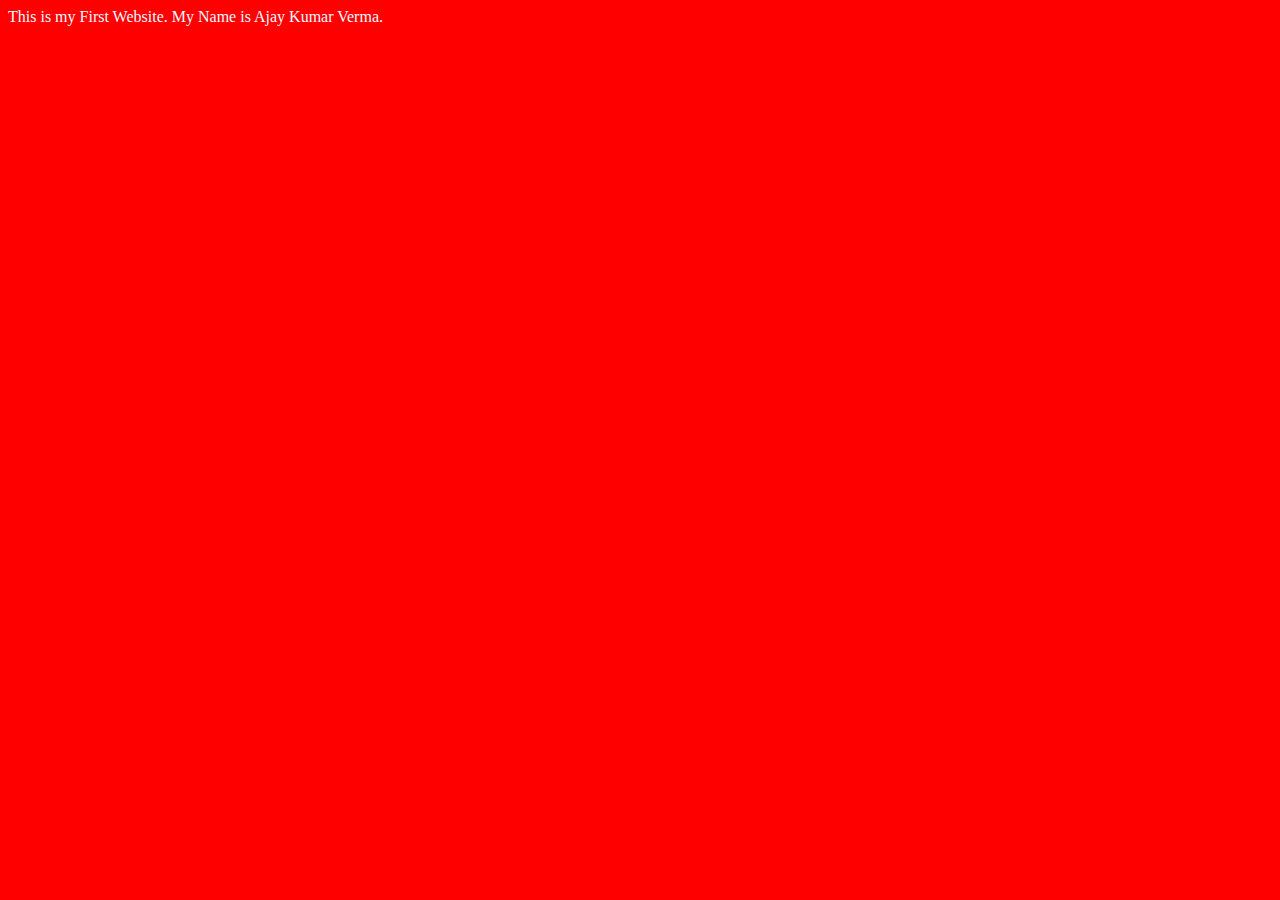
<file: HTML_&_CSS/Day01/index.html>
<!DOCTYPE html>
<html lang="en">
<head>
    <meta charset="UTF-8">
    <meta name="viewport" content="width=device-width, initial-scale=1.0">
    <title>Website</title>
    <link rel="stylesheet" href="style.css">
</head>
<body>
    This is my First Website. My Name is Ajay Kumar Verma.
    <script src="script.js"></script>
</body>
</html>
</file>
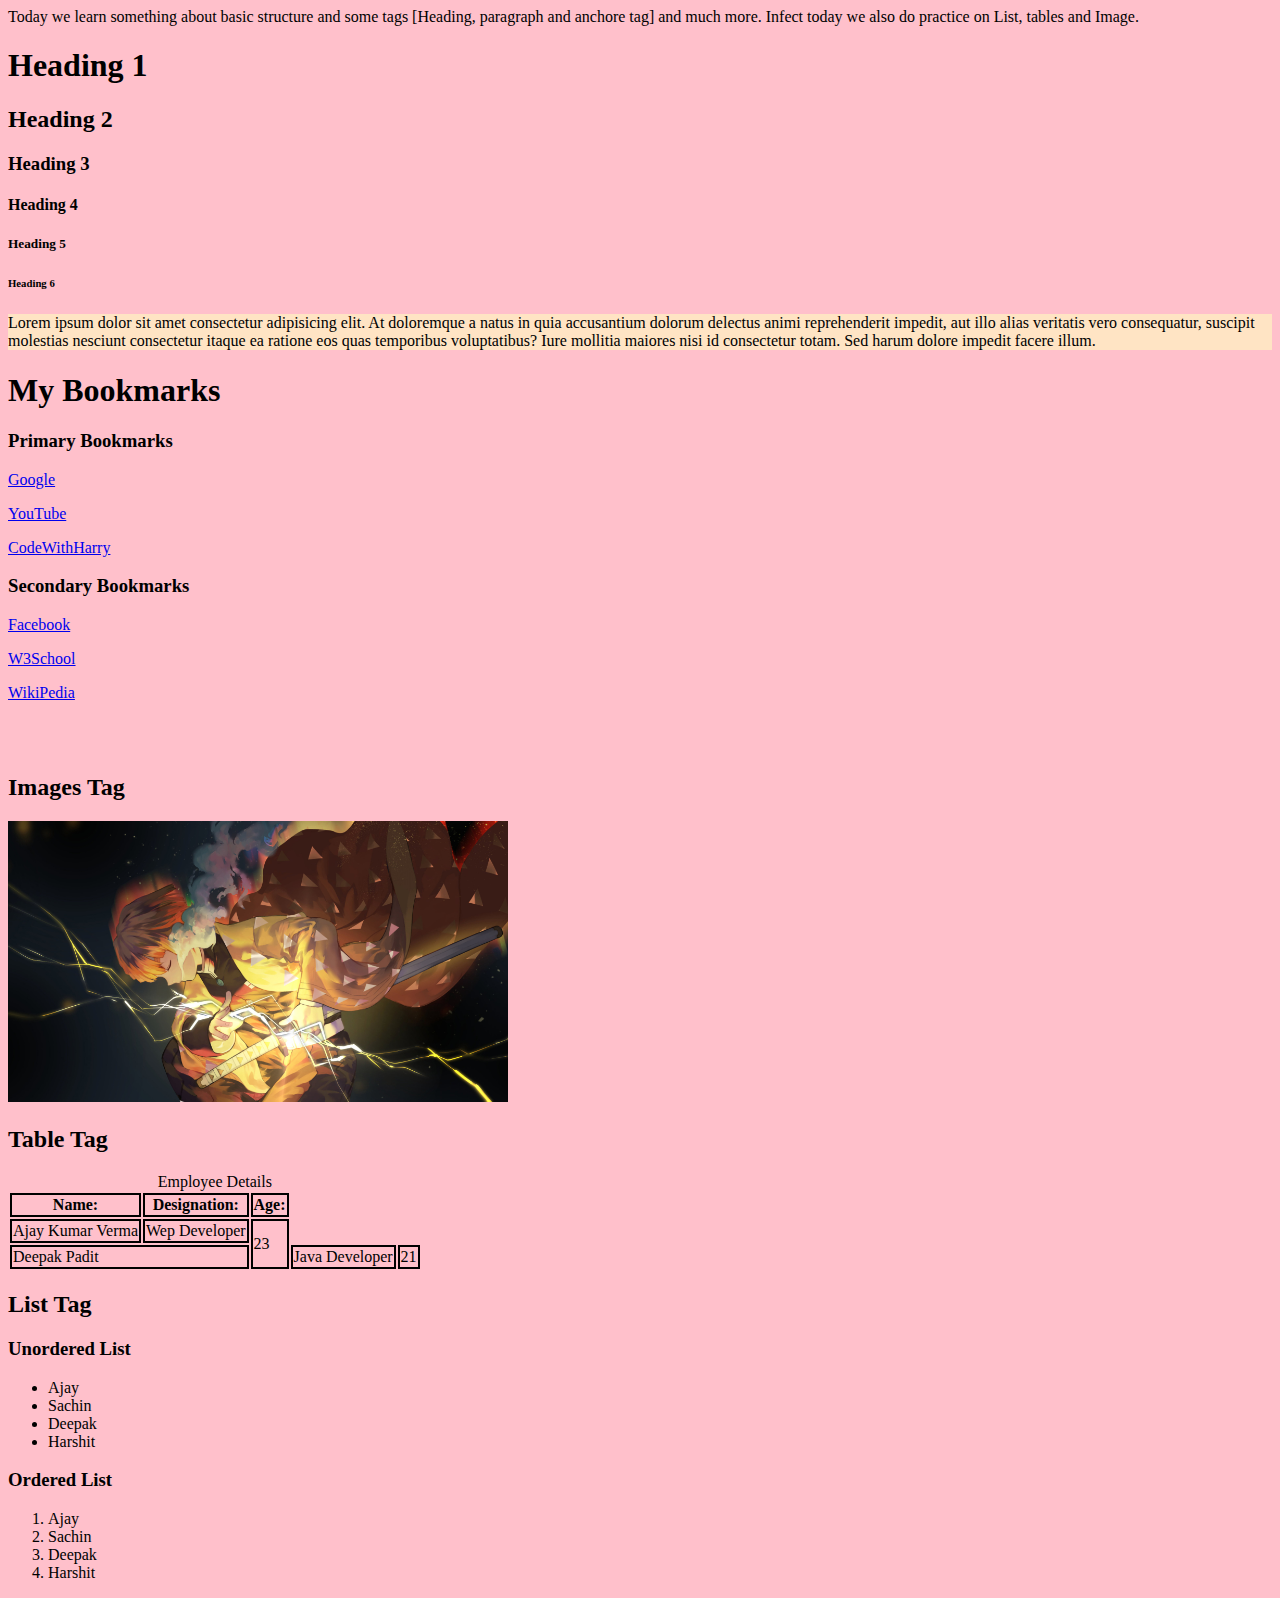
<file: HTML_&_CSS/Day02/index.html>
<!DOCTYPE html>
<html lang="en">
<head>
    <meta charset="UTF-8">
    <meta name="viewport" content="width=device-width, initial-scale=1.0">
    <title>Basic Structure</title>
    <link rel="stylesheet" href="Style.css">
</head>
<body>
    Today we learn something about basic structure and some tags [Heading, paragraph and anchore tag] and much more.
    Infect today we also do practice on List, tables and Image.

    <h1>Heading 1</h1>
    <h2>Heading 2</h2>
    <h3>Heading 3</h3>
    <h4>Heading 4</h4>
    <h5>Heading 5</h5>
    <h6>Heading 6</h6>

    <p style="background-color: bisque;">Lorem ipsum dolor sit amet consectetur adipisicing elit. At doloremque a natus in quia accusantium dolorum delectus animi reprehenderit impedit, aut illo alias veritatis vero consequatur, suscipit molestias nesciunt consectetur itaque ea ratione eos quas temporibus voluptatibus? Iure mollitia maiores nisi id consectetur totam. Sed harum dolore impedit facere illum.</p>

    <h1>My Bookmarks</h1>
    <h3>Primary Bookmarks</h3>
    <p>
        <a href="www.google.com">Google</a>
    </p>
    <p>
        <a href="www.youtube.com">YouTube</a>
    </p>
    <p>
        <a href="www.codewithharry.com">CodeWithHarry</a>
    </p>
    <h3>Secondary Bookmarks</h3>
    <p>
        <a href="www.facebook.com">Facebook</a>
    </p>
    <p>
        <a href="www.w3school.com">W3School</a>
    </p>
    <p>
        <a href="www.wikipedia.com">WikiPedia</a>
    </p>
    <br><br>

    <h2>Images Tag</h2>

    <img src="zenitsu.jpg" alt="Demon Slayer Corps" width="500">


    <h2>Table Tag</h2>

    <table>
        <caption>Employee Details</caption>
        <tr>
            <th>
                Name:
            </th>
            <th>
                Designation:
            </th>
            <th>
                Age:
            </th>
        </tr>
        <tr>
            <td>
                Ajay Kumar Verma
            </td>
            <td>
                Wep Developer
            </td>
            <td rowspan="2">
                23
            </td>
        </tr>
        <tr>
            <td colspan="2">
                Deepak Padit
            </td>
            <td>
                Java Developer
            </td>
            <td>
                21
            </td>
        </tr>
    </table>


    <h2>List Tag</h2>
    <h3>Unordered List</h3>
    
    <ul>
        <li>Ajay</li>
        <li>Sachin</li>
        <li>Deepak</li>
        <li>Harshit</li>
    </ul>

    <h3>Ordered List</h3>

    <ol>
        <li>Ajay</li>
        <li>Sachin</li>
        <li>Deepak</li>
        <li>Harshit</li>
    </ol>
</body>
</html>
</file>
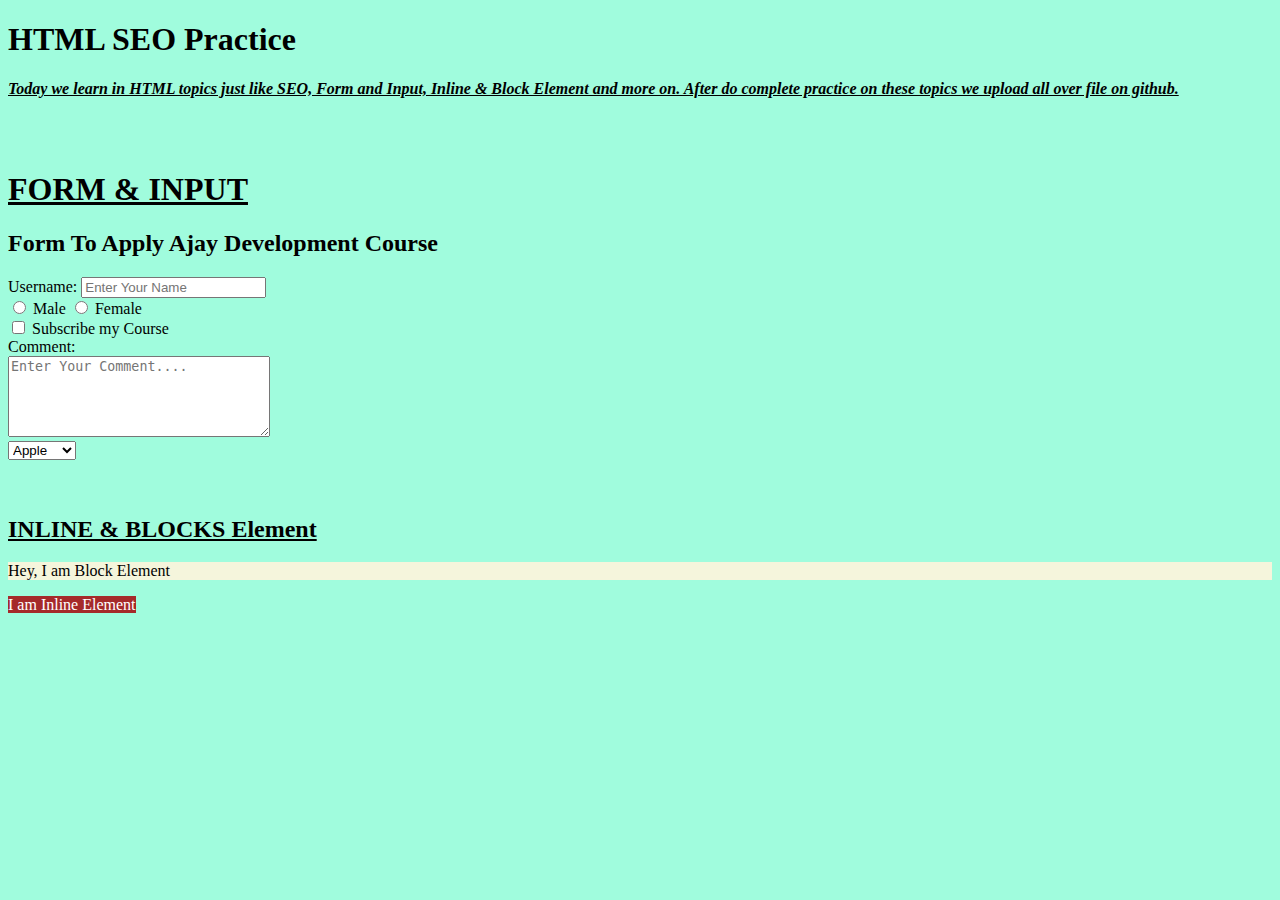
<file: HTML_&_CSS/Day03/index.html>
<!DOCTYPE html>
<html lang="en">

<head>
    <meta charset="UTF-8">
    <meta name="viewport" content="width=device-width, initial-scale=1.0">
    <title>SEO & Forms and Input</title>
    <meta name="description"
        content="Today we learn in HTML topics just like SEO, Form and Input, Inline & Block Element and more on. After do complete practice on these topics we upload all over file on github.">
    <link rel="stylesheet" href="style.css">
</head>

<body>
    <h1>HTML SEO Practice</h1>
    <p><u><em><strong>Today we learn in HTML topics just like SEO, Form and Input, Inline & Block Element and more on.
                    After do complete practice on these topics we upload all over file on github.</strong></em></u></p>
    <br><br>
    <h1><u><strong>FORM & INPUT</strong></u></h1>
    <h2>Form To Apply Ajay Development Course</h2>
    <form action="post">
        <div>
            <label for="username"> Username:</label>
            <input type="text" placeholder="Enter Your Name" name="username" id="username">
        </div>
        <div>
            <input type="radio" value="male" name="gender" id="male">
            <label for="male">Male</label>
            <input type="radio" value="female" name="gender" id="female">
            <label for="female">Female</label>
        </div>
        <div>
            <input type="checkbox" value="yes" name="subscribe" id="subscribe">
            <label for="subscribe">Subscribe my Course</label>
        </div>
        <div>
            <label for="comment">Comment: </label><br>
            <textarea name="comment" id="comment" placeholder="Enter Your Comment...." rows="5" cols="30"></textarea>
        </div>
        <div>
            <select name="fruits" id="fruits">
                <option value="apple">Apple</option>
                <option value="banana">Banana</option>
                <option value="carrot">Carrot</option>
                <option value="graps">Graps</option>
            </select>
        </div>
    </form>
    <br><br>
    <h2><u><strong>INLINE & BLOCKS Element</strong></u></h2>
    <div id="block">
        <p>Hey, I am Block Element</p>
    </div>
    <div id="inline">
        <span>I am Inline Element</span>
    </div>
</body>

</html>
</file>
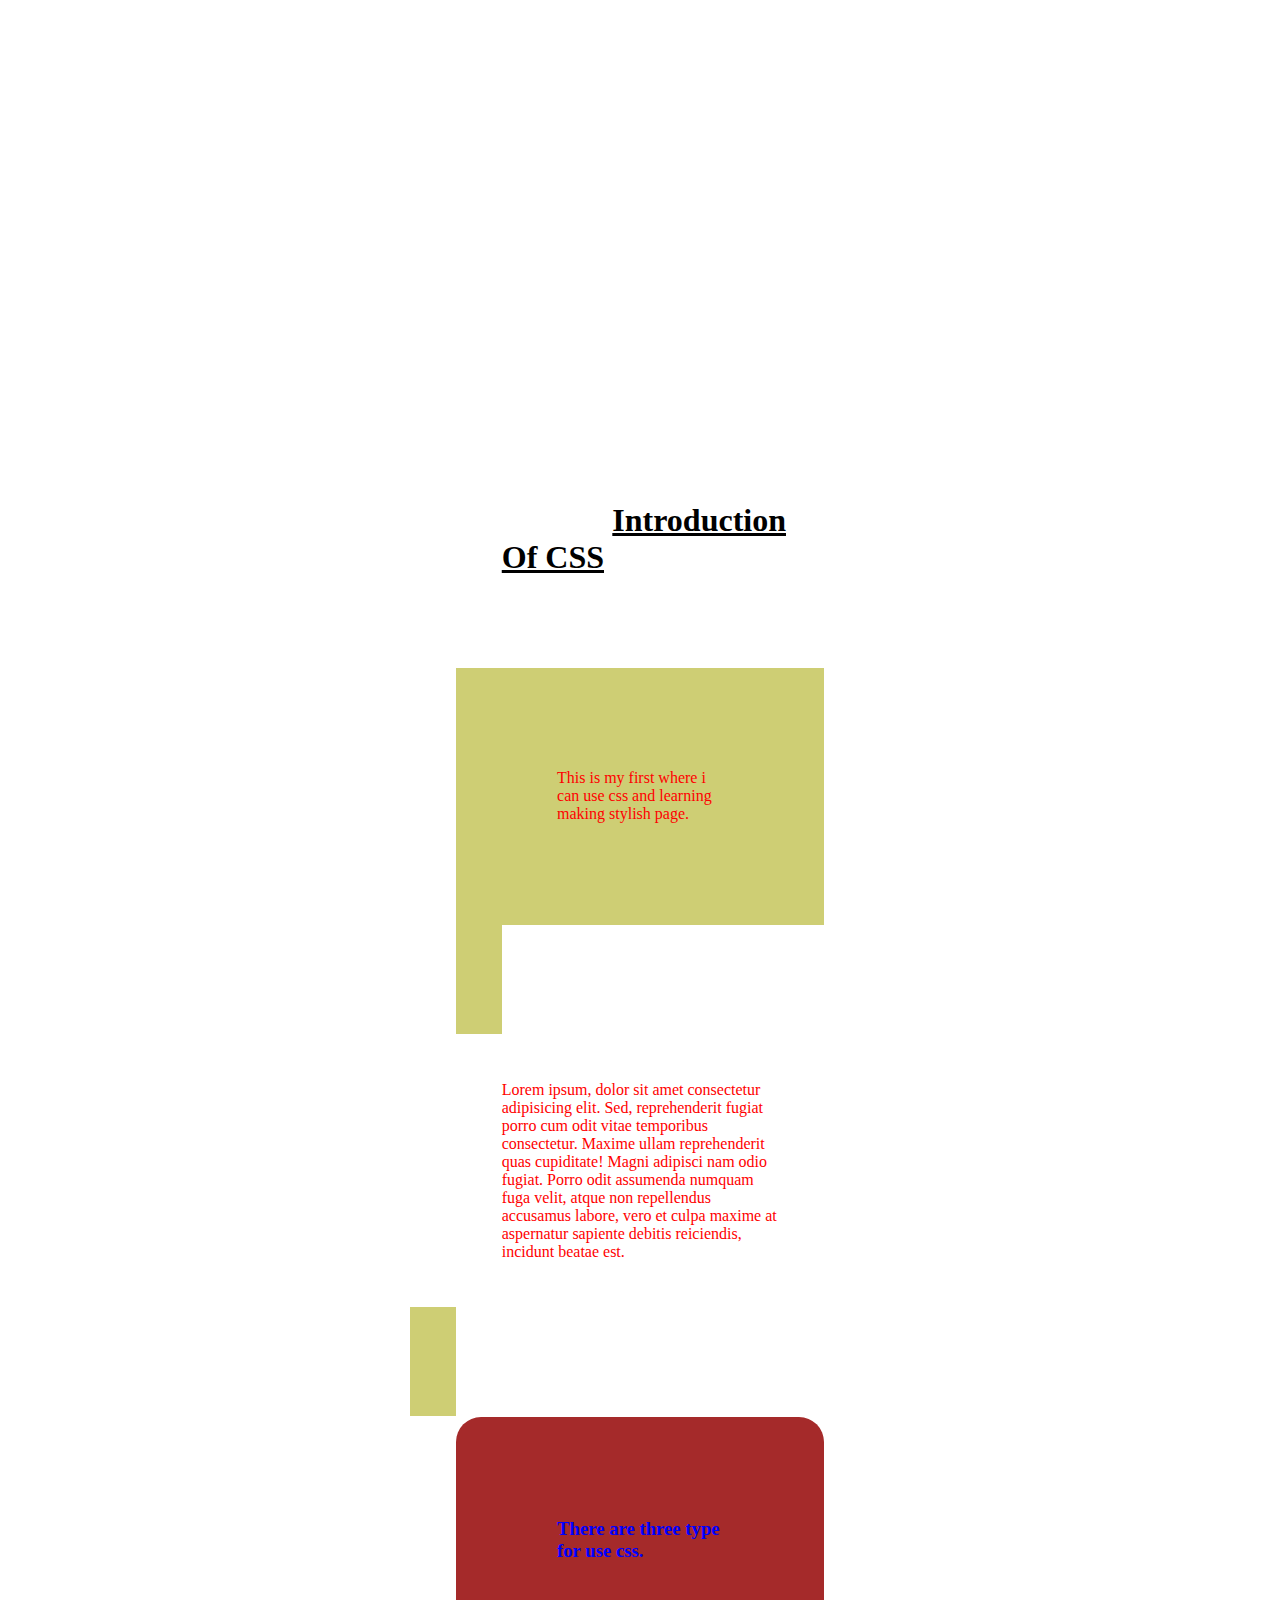
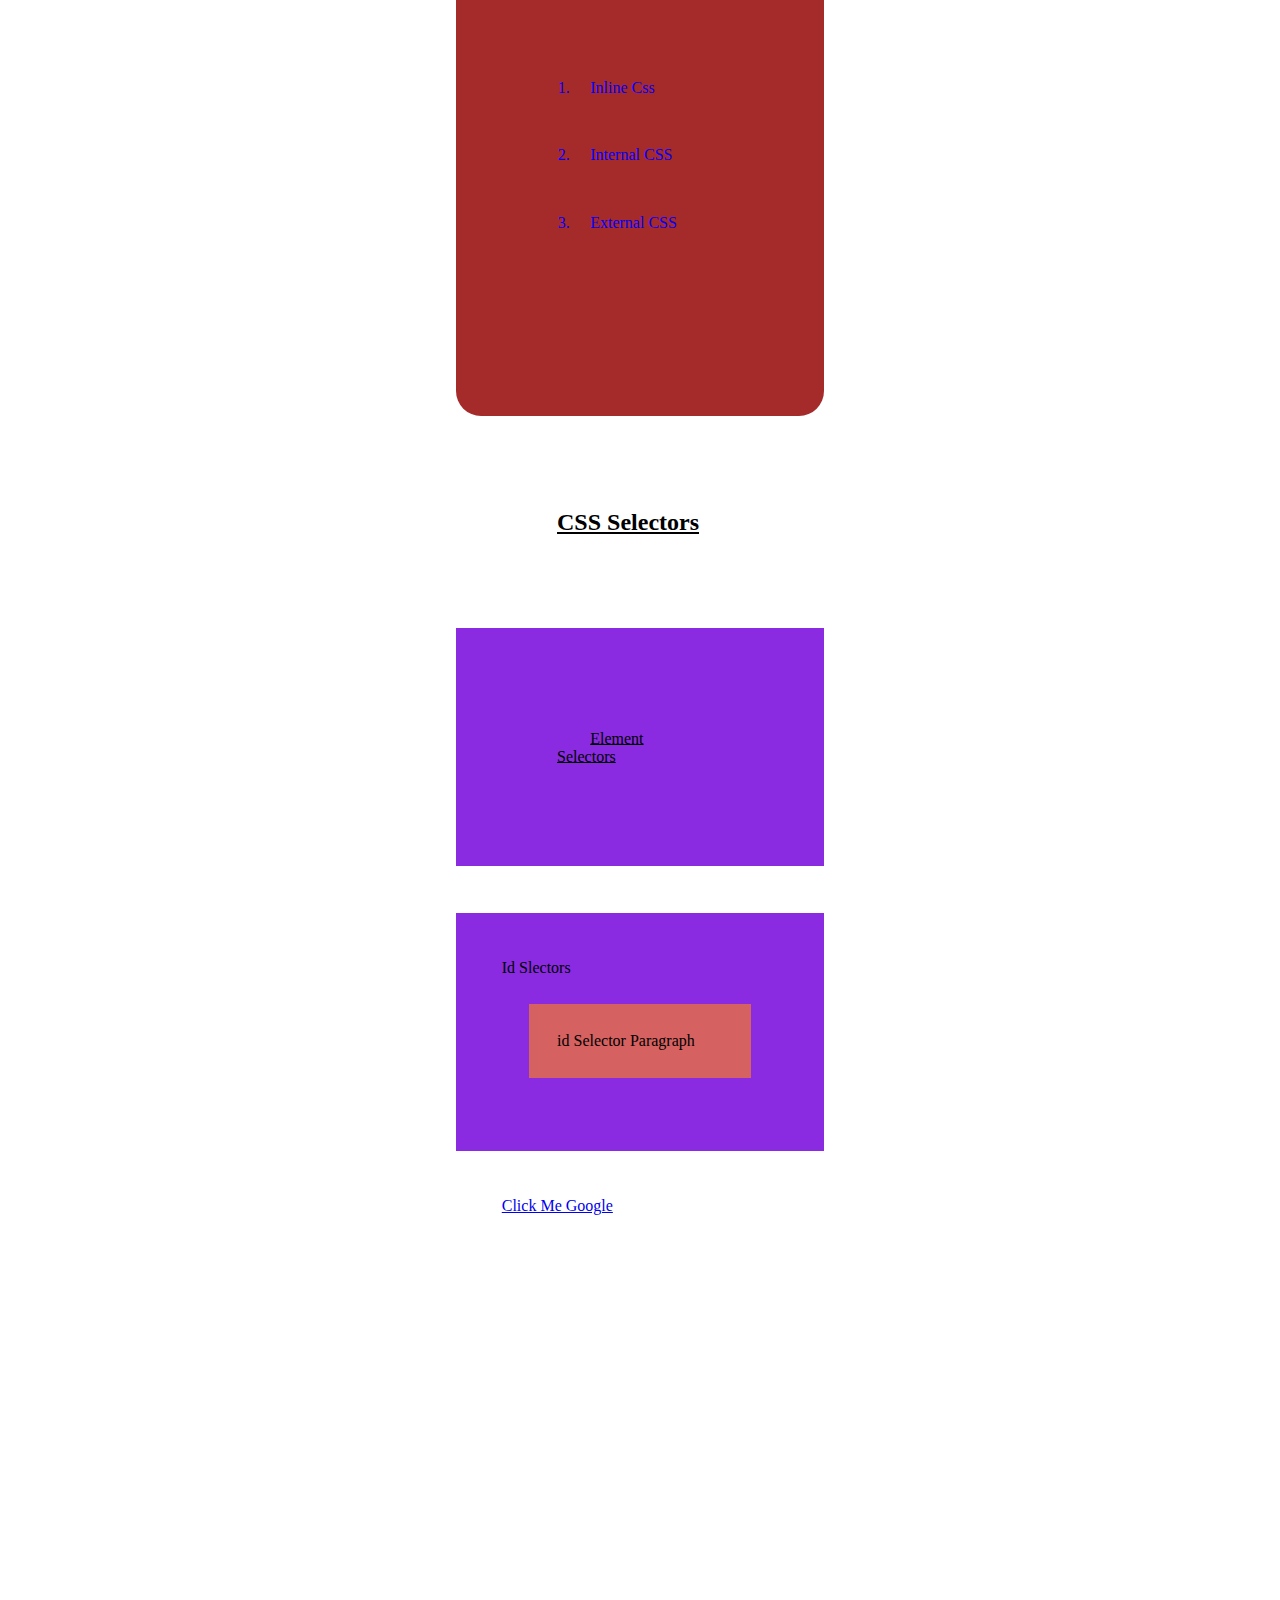
<file: HTML_&_CSS/Day05/index.html>
<!DOCTYPE html>
<html lang="en">
<head>
    <meta charset="UTF-8">
    <meta name="viewport" content="width=device-width, initial-scale=1.0">
    <title>Introduction CSS</title>
    <link rel="stylesheet" href="Style.css">
</head>
<body>
    <h1><Strong><u>Introduction Of CSS</u></Strong></h1>
    <div class="firstDiv">
        <p>
            This is my first where i can use css and learning making stylish page.
        </p>
    </div>
    <span class="firstSpan">
        <p>
            Lorem ipsum, dolor sit amet consectetur adipisicing elit. Sed, reprehenderit fugiat porro cum odit vitae temporibus consectetur. Maxime ullam reprehenderit quas cupiditate! Magni adipisci nam odio fugiat. Porro odit assumenda numquam fuga velit, atque non repellendus accusamus labore, vero et culpa maxime at aspernatur sapiente debitis reiciendis, incidunt beatae est.
        </p>
    </span>
    <div class="cssType">
        <h3>There are three type for use css.</h3>
        <ol>
           <li>Inline Css</li>
           <li>Internal CSS</li>
           <li>External CSS</li> 
        </p>
    </div>

    <h2><u>CSS Selectors</u></h2>
    <div>
        <p><u>Element Selectors</u></p>
    </div>

    <div id="red">
        Id Slectors
        <p>
            id Selector Paragraph
        </p>
       
    </div>
    <a href="www.google.com">Click Me Google</a>
</body>
</html>
</file>
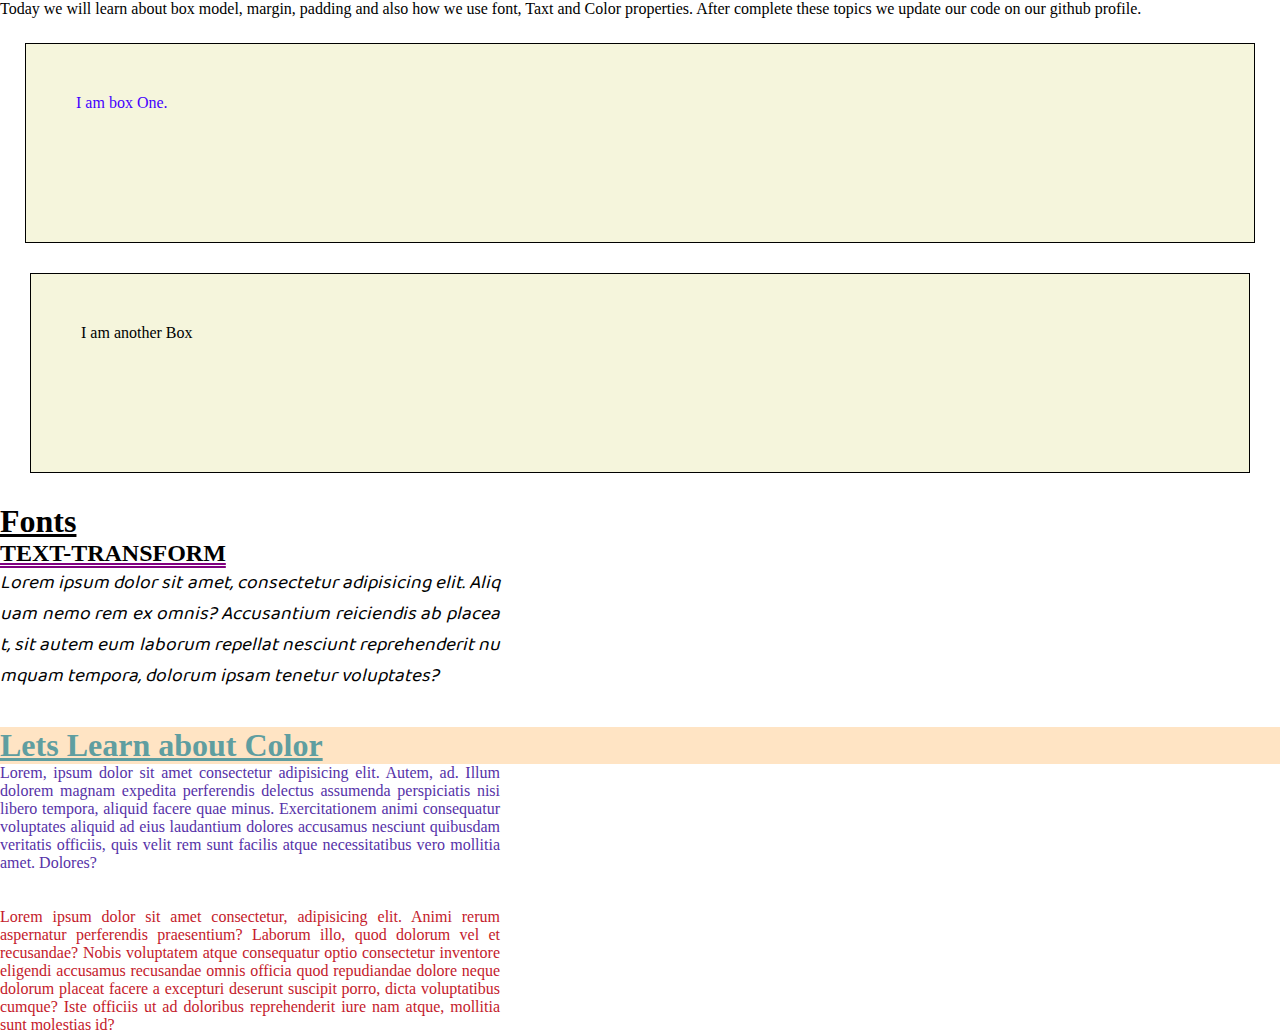
<file: HTML_&_CSS/Day06/index.html>
<!DOCTYPE html>
<html lang="en">
<head>
    <meta charset="UTF-8">
    <meta name="viewport" content="width=device-width, initial-scale=1.0">
    <title>Introduction Of Box Model</title>
    <link rel="stylesheet" href="Style.css">
</head>
<body>
    <p>
        Today we will learn about box model, margin, padding and also how we use font, Taxt and Color properties. After complete these topics we update our code on our github profile.
    </p>
    <div class="box box1">
        I am box One.
    </div>
    <div class="box2 box">
        I am another Box
    </div>

    <div class="font">
        <h1>Fonts</h1>
        <h2>Text-Transform</h2>
        <p>
            Lorem ipsum dolor sit amet, consectetur adipisicing elit. Aliquam nemo rem ex omnis? Accusantium reiciendis ab placeat, sit autem eum laborum repellat nesciunt reprehenderit numquam tempora, dolorum ipsam tenetur voluptates?
        </p>
    </div>
    <br><br>
    <div class="colors">
        <h1><u>Lets Learn about Color</u></h1>
        <p class="haxColor">Lorem, ipsum dolor sit amet consectetur adipisicing elit. Autem, ad. Illum dolorem magnam expedita perferendis delectus assumenda perspiciatis nisi libero tempora, aliquid facere quae minus. Exercitationem animi consequatur voluptates aliquid ad eius laudantium dolores accusamus nesciunt quibusdam veritatis officiis, quis velit rem sunt facilis atque necessitatibus vero mollitia amet. Dolores?</p>
        <br><br>
        <p class="rgbColor">
            Lorem ipsum dolor sit amet consectetur, adipisicing elit. Animi rerum aspernatur perferendis praesentium? Laborum illo, quod dolorum vel et recusandae? Nobis voluptatem atque consequatur optio consectetur inventore eligendi accusamus recusandae omnis officia quod repudiandae dolore neque dolorum placeat facere a excepturi deserunt suscipit porro, dicta voluptatibus cumque? Iste officiis ut ad doloribus reprehenderit iure nam atque, mollitia sunt molestias id?
        </p>
    </div>
</body>
</html>
</file>
<file: HTML_&_CSS/Day01/style.css>
body {
    background-color: red;
    color: aliceblue;
}
</file>
<file: HTML_&_CSS/Day02/Style.css>
body {
    background-color: pink;
}

td,th{
    border: 2px solid black;
}
</file>
<file: HTML_&_CSS/Day03/style.css>
body {
    background-color: rgb(160, 252, 221);
}

#block p {
    background-color: beige;
}

#inline span {
    background-color: brown;
    color: white;
}
</file>
<file: HTML_&_CSS/Day05/Style.css>
.firstDiv, .firstSpan {
    color: red;
    background-color: rgb(206, 206, 116);
}

.cssType{
    color: blue;
    background-color: brown;
    border-radius: 25px;
}
div{
    background-color: blueviolet;
}

#red p{
    background-color: rgb(214, 97, 97);
}

* {
    margin: 10%;
    padding: 10%;
}

a:visited {
    background-color: red;
}

a:hover {
    color: black;
}
</file>
<file: HTML_&_CSS/Day06/Style.css>
@import url('https://fonts.googleapis.com/css2?family=Baloo+Bhai+2:wght@400..800&display=swap');

* {
    margin: 0;
    padding: 0;
}

.box1 {
    color: rgb(68, 0, 255);
    padding: 50px;
    margin: 25px;
    border: 1px solid black;
    box-sizing: border-box;
    height: 200px;
}

.box2 {
    color: rgb(0, 0, 0);
    padding: 50px;
    margin: 30px;
    border: 1px solid black;
    box-sizing: border-box;
    height: 200px;
}

.box {
    background-color: beige;
}

.font p {
    font-family: "Baloo Bhai 2", sans-serif;
    width: 500px;
    text-align:justify;
    font-style: italic;
    font-size: 1.2rem;
    word-break: break-all;
}

.font h1 {
    font-family: Georgia, 'Times New Roman', Times, serif;
    text-decoration:underline;
}

.font h2 {
    text-transform: uppercase;
    text-decoration: underline;
    text-decoration-color: purple;
    text-decoration-style: double;
}

.colors h1 {
    color: cadetblue;
    background-color: bisque;
}

.haxColor {
    color: #5632a8;
    width: 500px;
    text-align: justify;
}

.rgbColor {
    color: rgb(196, 26, 43);
    width: 500px;
    text-align: justify;
}
</file>
